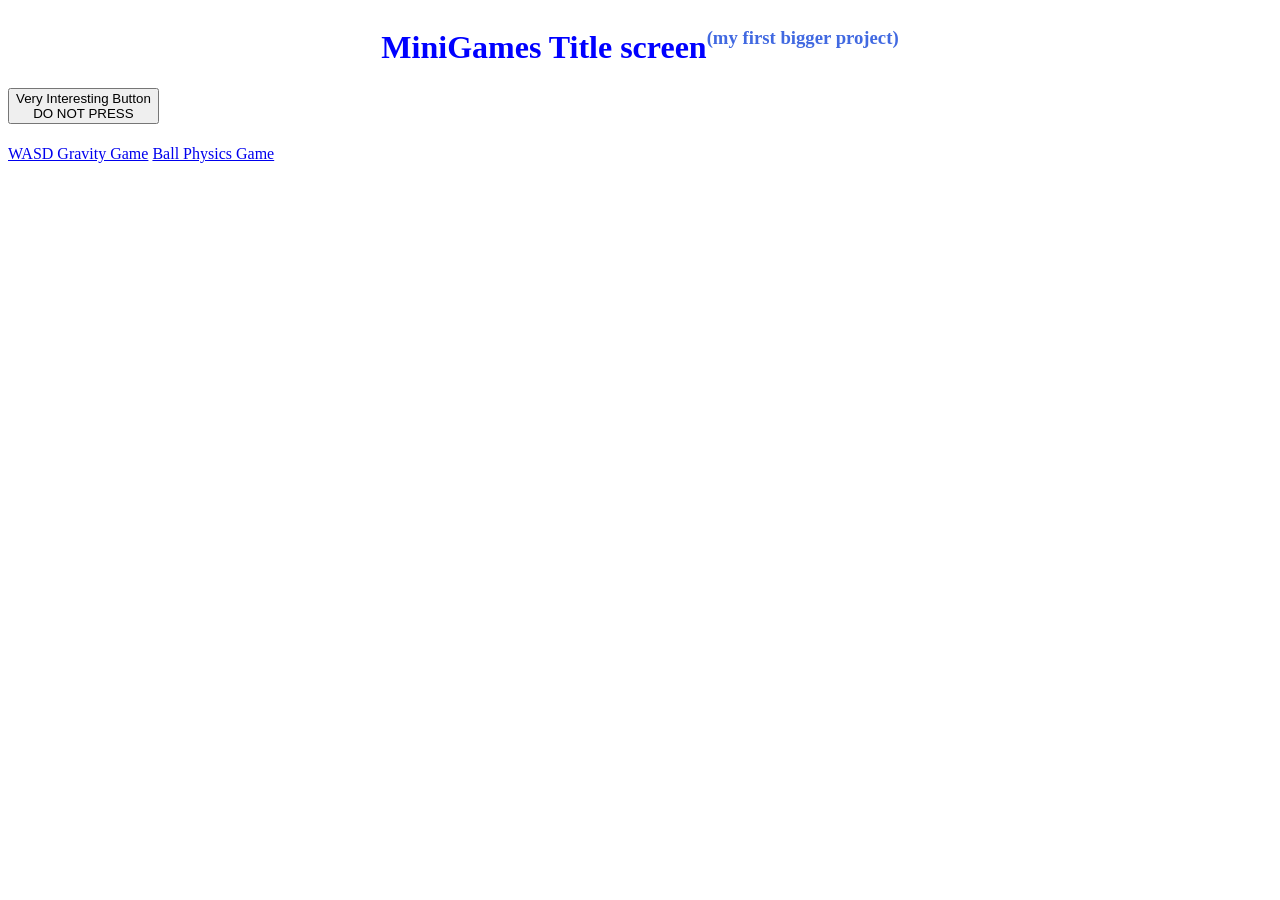
<file: Main/index.html>
<!DOCTYPE html>
<html lang="en">
<head>
  <meta charset="UTF-8">
  <meta name="viewport" content="width=device-width, initial-scale=1.0">
  <title>minigames list</title>
  <link rel="icon" href="favicon.ico" type="image/x-icon">
  <link rel="stylesheet" href="styles.css">
</head>
<body>
  <div class="title">
   <h1 class="titbig">MiniGames Title screen</h1>
   <br>
   <h3 class="titsmall">(my first bigger project)</h3>
  </div>
  <button class="intbut">Very Interesting Button<br>DO NOT PRESS</button>
  <h1 class="why"></h1>
  <a href="../Wasd game/wasd.html" class="wasd">WASD Gravity Game</a>
  <a href="../Ball Game/ball.html" class="wasd">Ball Physics Game</a>
  <script src="main.js"></script>
</body>
</html>
</file>
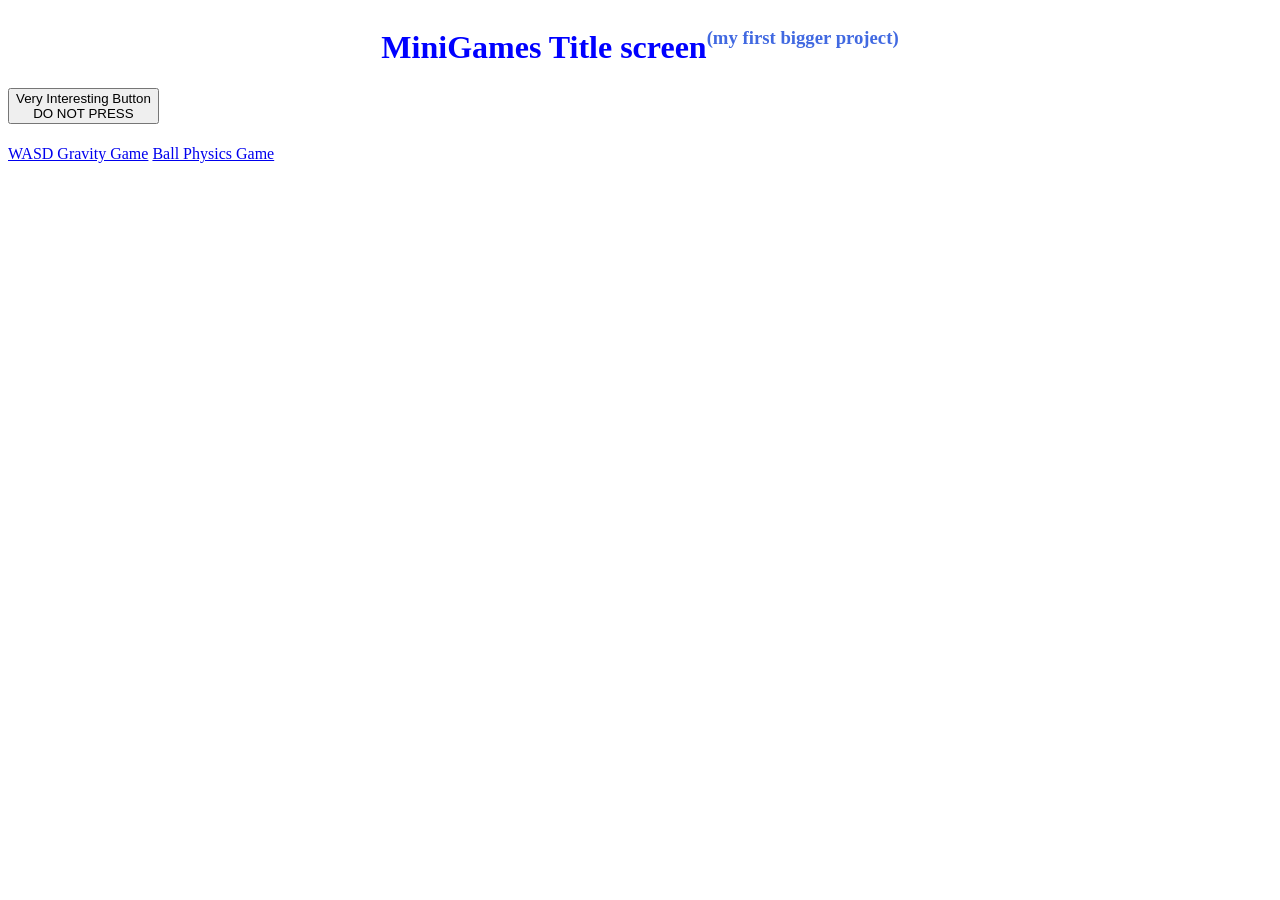
<file: Mainscreen/index.html>
<!DOCTYPE html>
<html lang="en">
<head>
  <meta charset="UTF-8">
  <meta name="viewport" content="width=device-width, initial-scale=1.0">
  <title>minigames list</title>
  <link rel="icon" href="favicon.ico" type="image/x-icon">
  <link rel="stylesheet" href="styles.css">
</head>
<body>
  <div class="title">
   <h1 class="titbig">MiniGames Title screen</h1>
   <br>
   <h3 class="titsmall">(my first bigger project)</h3>
  </div>
  <button class="intbut">Very Interesting Button<br>DO NOT PRESS</button>
  <h1 class="why"></h1>
  <a href="wasd.html" class="wasd">WASD Gravity Game</a>
  <a href="ball.html" class="wasd">Ball Physics Game</a>
  <script src="main.js"></script>
</body>
</html>
</file>
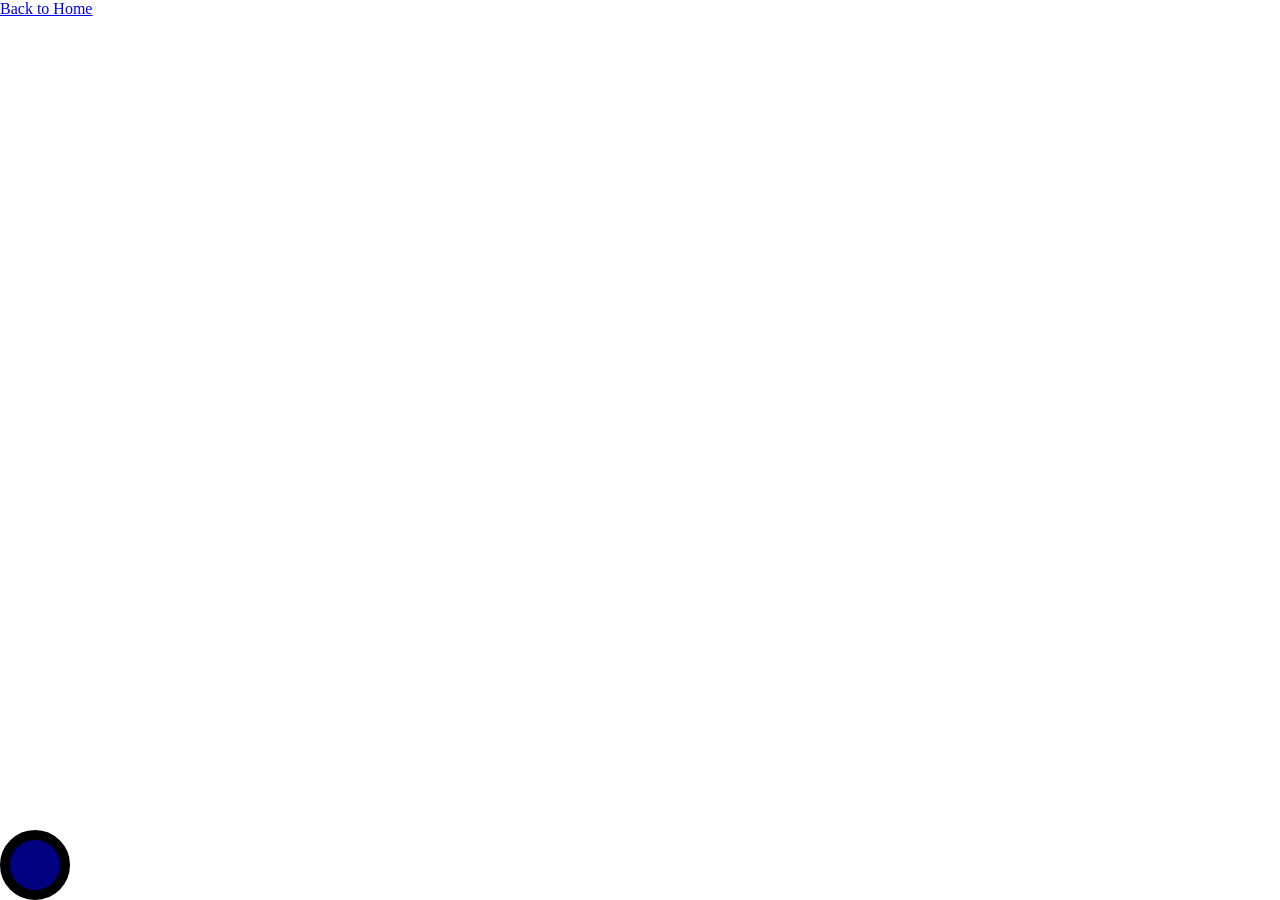
<file: Wasd game/wasd.html>
<!DOCTYPE html>
<html lang="en">
<head>
    <meta charset="UTF-8">
    <meta name="viewport" content="width=device-width, initial-scale=1.0">
    <link rel="icon" type="image/x-icon" href="favicon.ico">
    <link rel="stylesheet" href="wasd.css">
    <title>minigames tests and more</title>
</head>
<body>
    <div class="move"></div>
    <a class="back" href="../Main/index.html">Back to Home</a>
    <script src="wasd.js"></script>
</body>
</html>
</file>
<file: Main/styles.css>
.title{
    display: flex;
    justify-content: center;
}

.titbig{
    color: blue;
}

.titsmall{
    color: royalblue;
}
</file>
<file: Mainscreen/styles.css>
.title{
    display: flex;
    justify-content: center;
}

.titbig{
    color: blue;
}

.titsmall{
    color: royalblue;
}
</file>
<file: Wasd game/wasd.css>
.move {
    width: 50px;
    height: 50px;
    border-radius: 50%;
    background-color: navy;
    border: solid 10px black;
    position: absolute;
    left: 0;
    top: 0;
}

body {
    margin: 0;
    overflow: hidden;
    min-height: 100vh;
}
</file>
